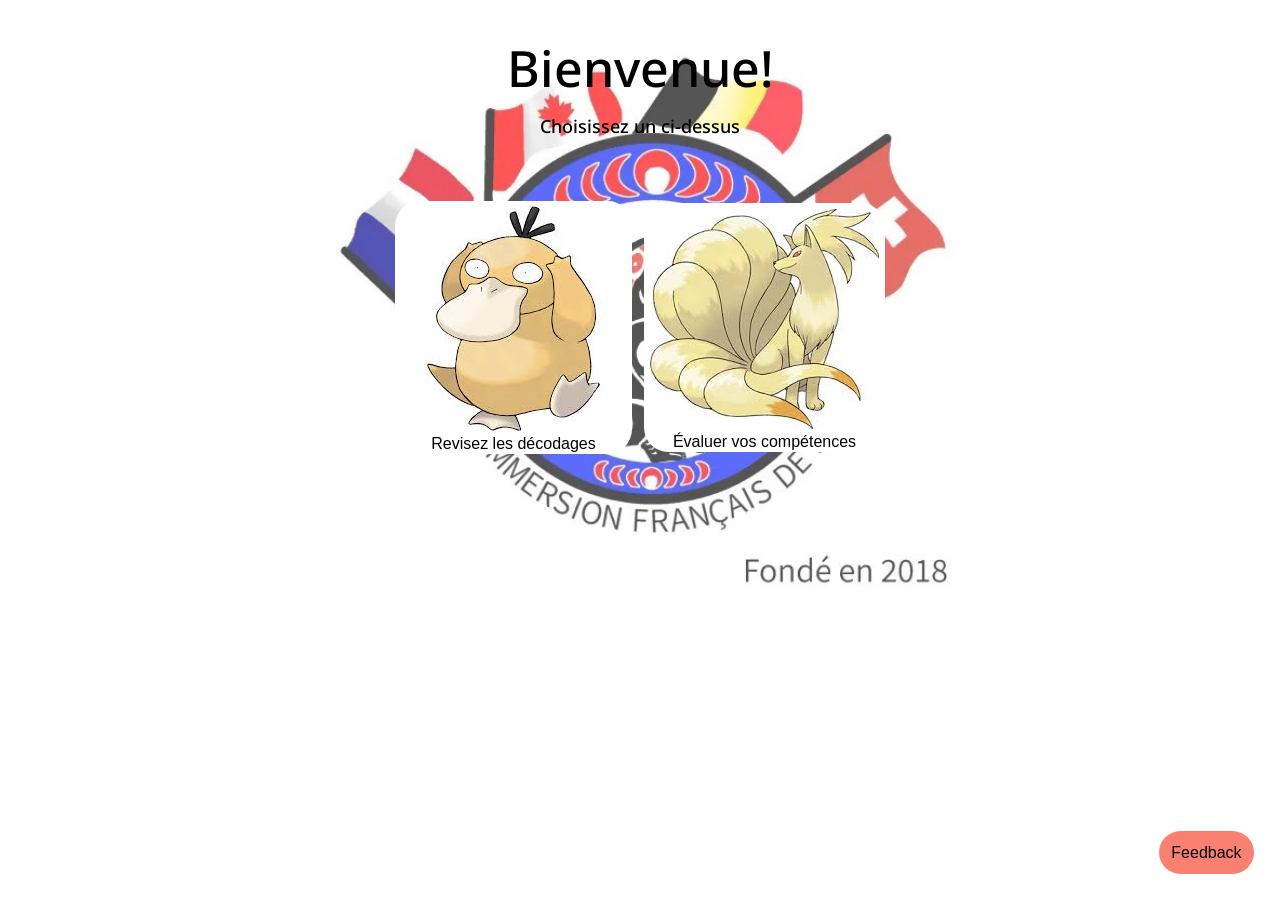
<file: index.html>
<!doctype html>

<html lang="fr">
  <head>
    <meta charset="UTF-8" />
    <meta name="viewport" content="width=device-width, initial-scale=1.0" />
    <meta name="keywords" content="Décodage, Salish French 10" />
    <title>Décodages</title>
    <link rel="stylesheet" href="styles/index.css" />
    <link rel="stylesheet" href="styles/feedback.css" />

    <link rel="preconnect" href="https://fonts.googleapis.com" />
    <link rel="preconnect" href="https://fonts.gstatic.com" crossorigin />
    <link
      href="https://fonts.googleapis.com/css2?family=Noto+Sans:ital,wght@0,100..900;1,100..900&display=swap"
      rel="stylesheet"
    />
    <title>Décodages</title>
  </head>

  <body>
    <h1 class="main-header">Bienvenue!</h1>
    <h2 class="scnd-header">Choisissez un ci-dessus</h2>

    <div class="container">
      <button class="revise-button">
        <a href="decodages-homepage.html">
          <img
            src="images/psyduck.jpg"
            alt="Une image de Psykokwak" 
            class="psyduck"
          />
        </a>
        Revisez les décodages
      </button>

      <button class="evaluate-button">
        <a href="">
          <img
            src="images/ninetales.jpg"
            alt="Une image de Feunard"
            class="ninetails"
          />
        </a>
        Évaluer vos compétences
      </button>
    </div>
    <div class="form" id="form">
      <form action="https://formspree.io/f/mojozkwp" method="POST">
        <label for="name">Name : </label><br />
        <input type="text" id="name" name="name" required /><br />
        <label for="email">Email Address : </label><br />
        <input type="email" id="email" name="email" /><br />
        <label for="Message">Message : </label><br />
        <textarea id="Message" cols="45" rows="5" name="message"></textarea
        ><br />
        <input type="submit" value="Submit" class="submit-but" />
      </form>
    </div>

    <div>
      <button
        class="feedback-but"
        id="feedback"
        onclick="
          const myForm = document.getElementById('form');
          const visibilityStatus = myForm.style.visibility;
          if (visibilityStatus === 'visible') {
            myForm.style.visibility = 'hidden';
          }
          else{
            myForm.style.visibility = 'visible';
          }
        "
      >
        Feedback
      </button>
  </body>
</html>
</file>
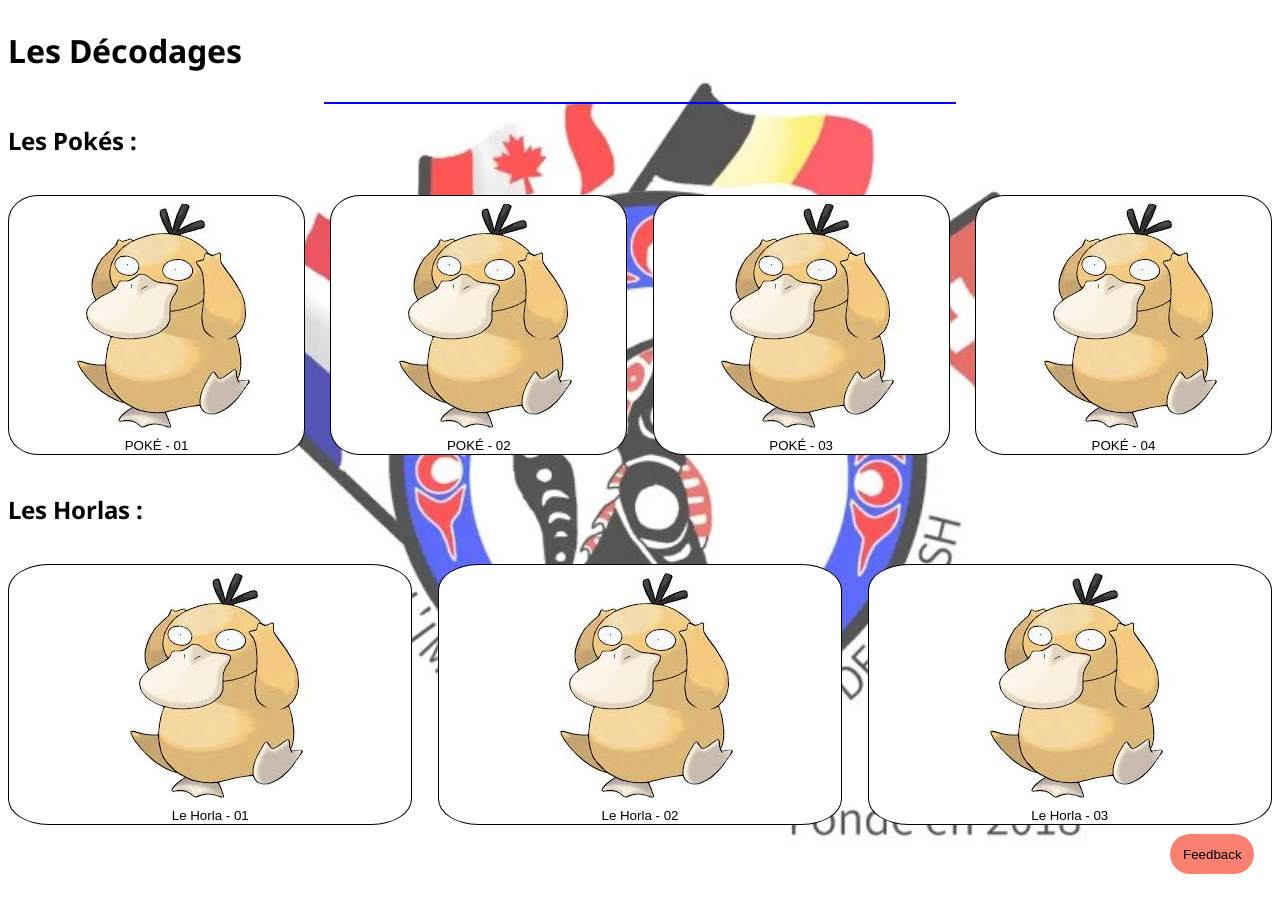
<file: decodages-homepage.html>
<!doctype html>
<html lang="en">
  <head>
    <meta charset="UTF-8" />
    <meta name="viewport" content="width=device-width, initial-scale=1.0" />
    <title>Décodages</title>
    <link rel="preconnect" href="https://fonts.googleapis.com" />
    <link rel="preconnect" href="https://fonts.gstatic.com" crossorigin />
    <link
      href="https://fonts.googleapis.com/css2?family=Noto+Sans:ital,wght@0,100..900;1,100..900&display=swap"
      rel="stylesheet"
    />
    <link rel="stylesheet" href="styles/decodages-homepage.css" />
    <link rel="stylesheet" href="styles/feedback.css" />
  </head>
  <body>
    <div class="page-title">
      <h1 class="title">Les Décodages</h1>
    </div>
    <hr />
    <h2>Les Pokés :</h2>
    <div class="pokes-container">
      <button>
        <a href="decodages/POKÉ-01/POKÉ-01.html">
          <img src="images/psyduck.jpg" alt="Une image de Psykokwak" />
        </a>
        POKÉ - 01
      </button>
      <button>
        <a href="decodages/POKÉ-02/POKÉ-02.html">
          <img src="images/psyduck.jpg" alt="Une image de Psykokwak" />
        </a>
        POKÉ - 02
      </button>
      <button>
        <a href="decodages/POKÉ-03/POKÉ-03.html">
          <img src="images/psyduck.jpg" alt="Une image de Psykokwak" />
        </a>
        POKÉ - 03
      </button>
      <button>
        <a href="decodages/POKÉ-04/POKÉ-04.html">
          <img src="images/psyduck.jpg" alt="Une image de Psykokwak" />
        </a>
        POKÉ - 04
      </button>
    </div>

    <h2>Les Horlas :</h2>
    <div class="horla-container">
      <button>
        <a href="decodages/horla-01/le-horla-01.html">
          <img src="images/psyduck.jpg" alt="Une image de Psykokwak" />
        </a>
        Le Horla - 01
      </button>
      <button>
        <a href="decodages/horla-02/le-horla-02.html">
          <img src="images/psyduck.jpg" alt="Une image de Psykokwak" />
        </a>
        Le Horla - 02
      </button>
      <button>
        <a href="decodages/horla-03/le-horla-03.html">
          <img src="images/psyduck.jpg" alt="Une image de Psykokwak" />
        </a>
        Le Horla - 03
      </button>
    </div>
    <div class="form" id="form">
      <form action="https://formspree.io/f/mojozkwp" method="POST">
        <label for="name">Name : </label><br />
        <input type="text" id="name" name="name" required /><br />
        <label for="email">Email Address : </label><br />
        <input type="email" id="email" name="email" /><br />
        <label for="Message">Message : </label><br />
        <textarea id="Message" cols="45" rows="5" name="message"></textarea
        ><br />
        <input type="submit" value="Submit" class="submit-but" />
      </form>
    </div>

    <div>
      <button
        class="feedback-but"
        id="feedback"
        onclick="
          const myForm = document.getElementById('form');
          const visibilityStatus = myForm.style.visibility;
          if (visibilityStatus === 'visible') {
            myForm.style.visibility = 'hidden';
          }
          else{
            myForm.style.visibility = 'visible';
          }
        "
      >
        Feedback
      </button>
  </body>
</html>
</file>
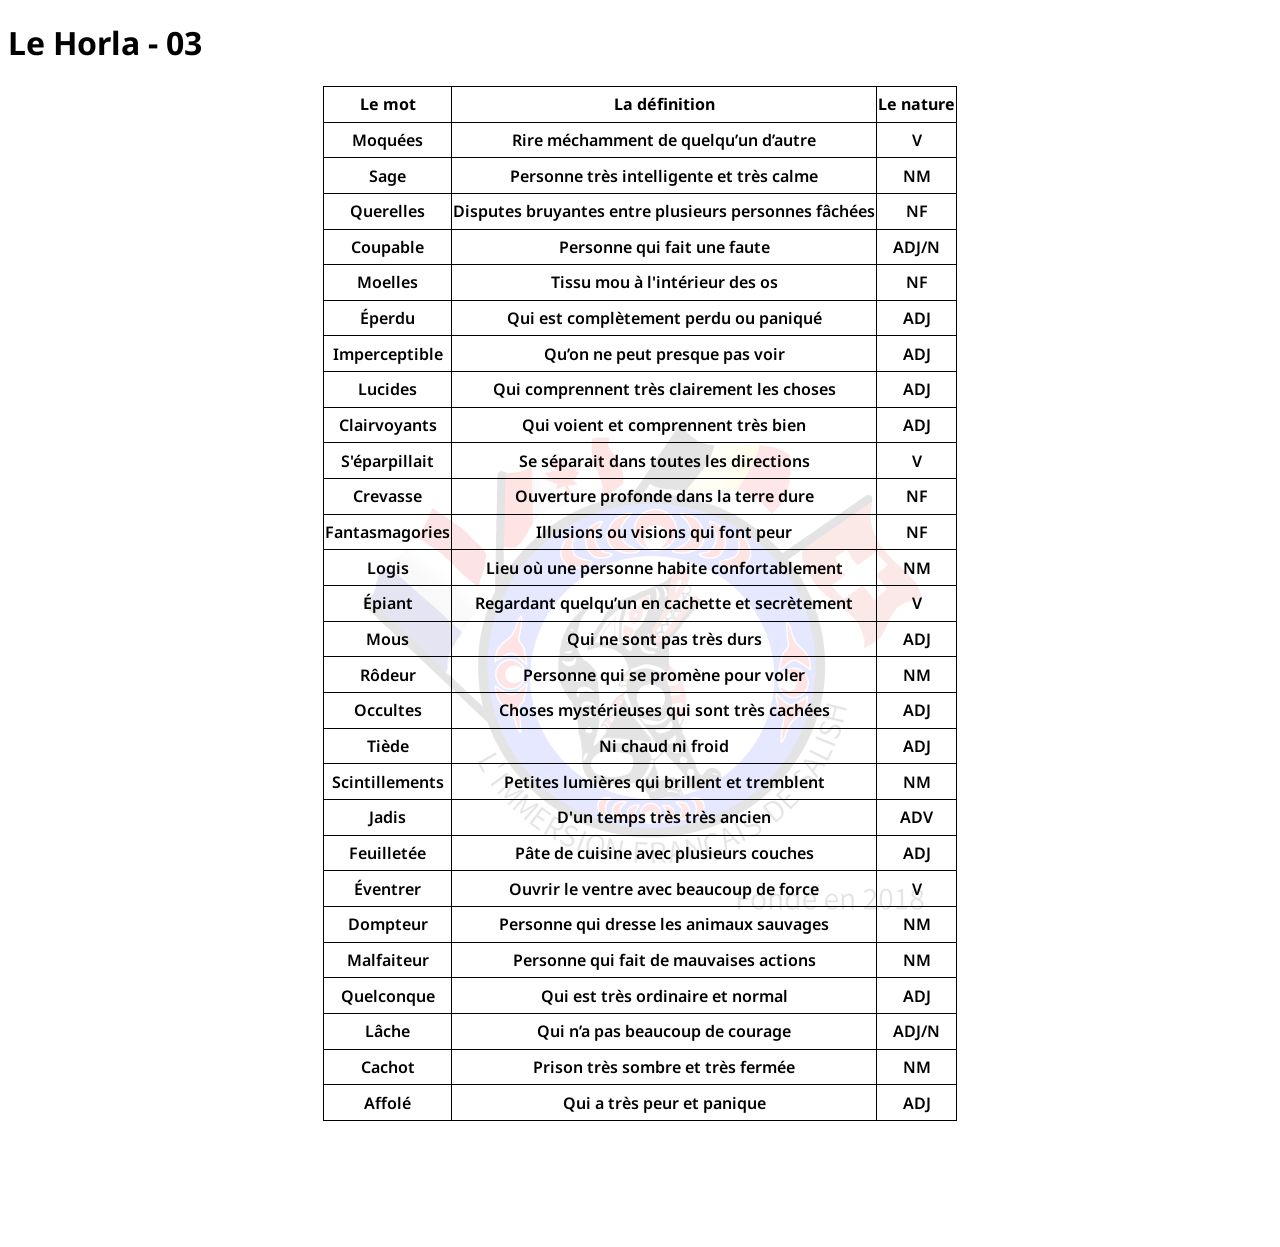
<file: le-horla-03.html>
<!doctype html>
<html lang="en">
  <head>
    <meta charset="UTF-8" />
    <meta name="viewport" content="width=device-width, initial-scale=1.0" />
    <link rel="stylesheet" href="styles/decodages.css" />
    <link
      href="https://fonts.googleapis.com/css2?family=Noto+Sans:ital,wght@0,100..900;1,100..900&display=swap"
      rel="stylesheet"
    />
    <title>Décodages</title>
  </head>
  <body>
    <h1 class="title">Le Horla - 03</h1>
    <div>
      <table id="vocab-table">
        <tr>
          <th>Le mot</th>
          <th>La définition</th>
          <th>Le nature</th>
        </tr>
      </table>
    </div>
    <script type="module" src="le-horla-03.js"></script>
  </body>
</html>
</file>
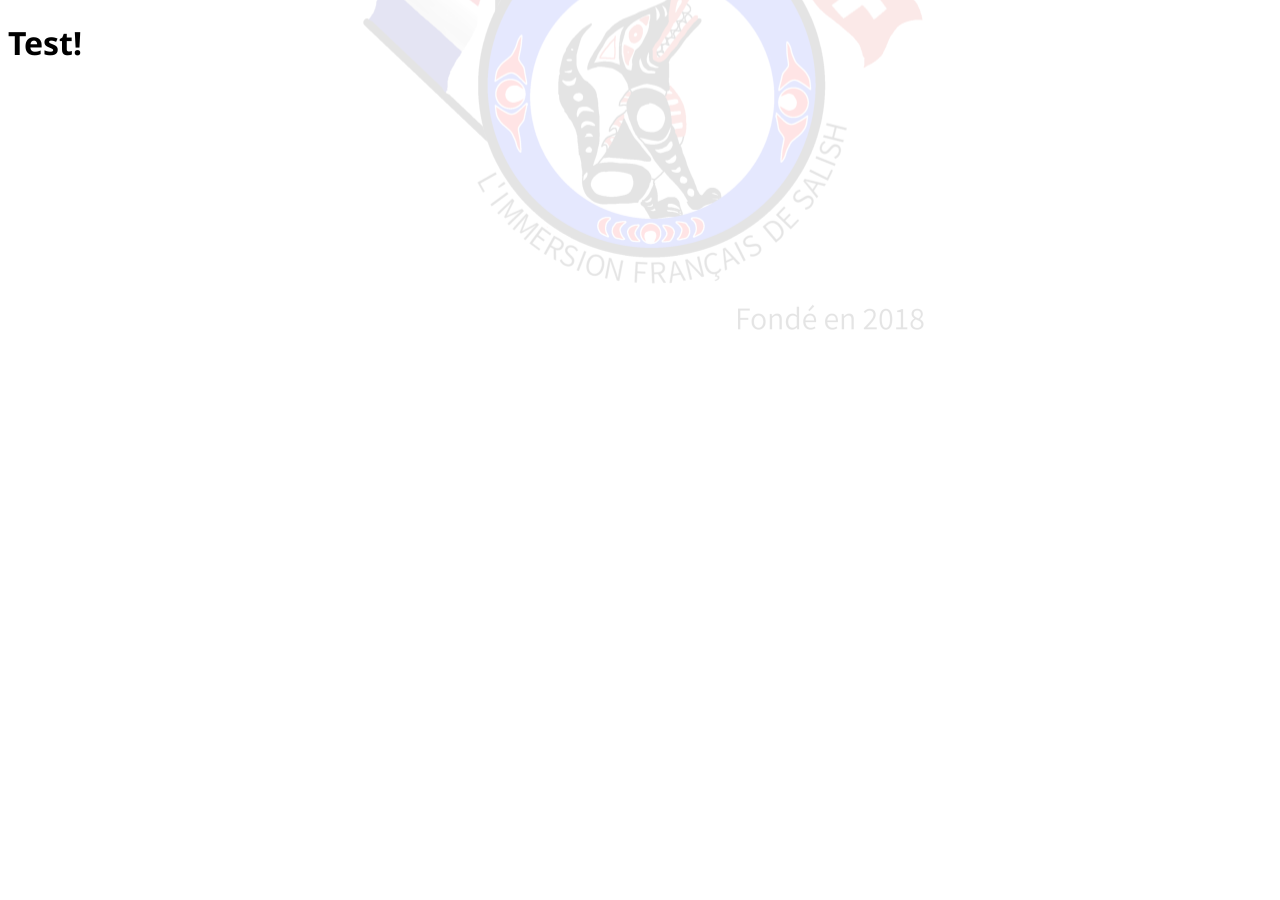
<file: testPage.html>
<!doctype html>
<html lang="en">
  <head>
    <meta charset="UTF-8" />
    <meta name="viewport" content="width=device-width, initial-scale=1.0" />
    <title>Document</title>
    <link rel="stylesheet" href="./styles/test-page.css" />

    <link rel="preconnect" href="https://fonts.googleapis.com" />
    <link rel="preconnect" href="https://fonts.gstatic.com" crossorigin />
    <link
      href="https://fonts.googleapis.com/css2?family=Noto+Sans:ital,wght@0,100..900;1,100..900&display=swap"
      rel="stylesheet"
    />
  </head>
  <body>
    <h1>Test!</h1>
    <div id="form-div"></div>
    <p id="correct-answers"></p>
    <dialog id="popup">
      <h2 id="heading">Votre note :</h2>
      <p id="dialog-para"></p>
      <p id="instructions"></p>
      <button id="close">Fermer</button>
      <button id="deco-page"><a href="./decodages-homepage.html">À la page d'accueil</a></button>
    </dialog>
    <script type="module" src="testFunction.js"></script>
  </body>
</html>
</file>
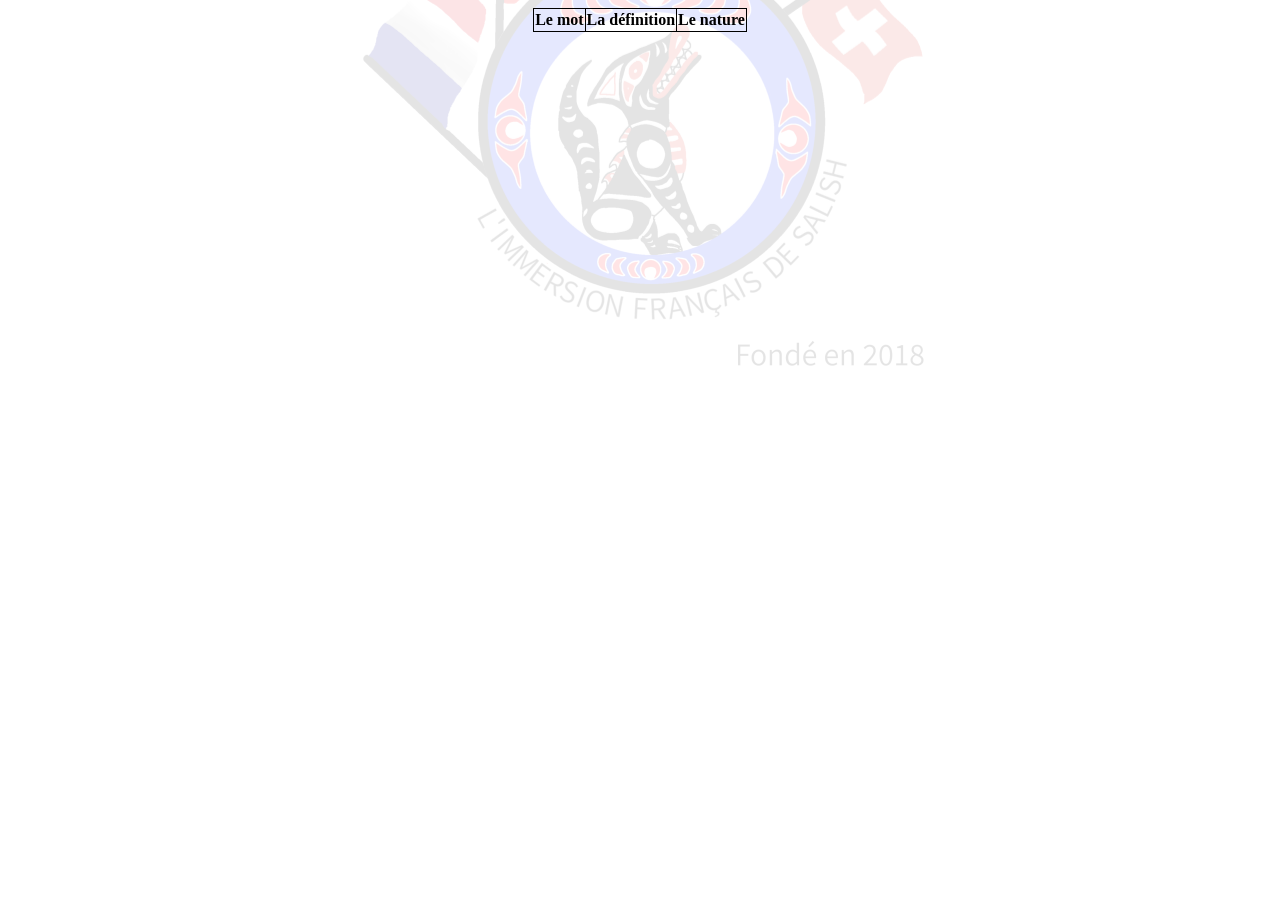
<file: vocab.html>
<!doctype html>
<html lang="en">
  <head>
    <meta charset="UTF-8" />
    <meta name="viewport" content="width=device-width, initial-scale=1.0" />
    <link rel="stylesheet" href="styles/decodages.css" />
    <title>table</title>
  </head>
  <body>
    <div>
      <table id="vocabTable">
        <tr>
          <th>Le mot</th>
          <th>La définition</th>
          <th>Le nature</th>
        </tr>
      </table>
    </div>
    <script src="le-horla-03.js"></script>
  </body>
</html>
</file>
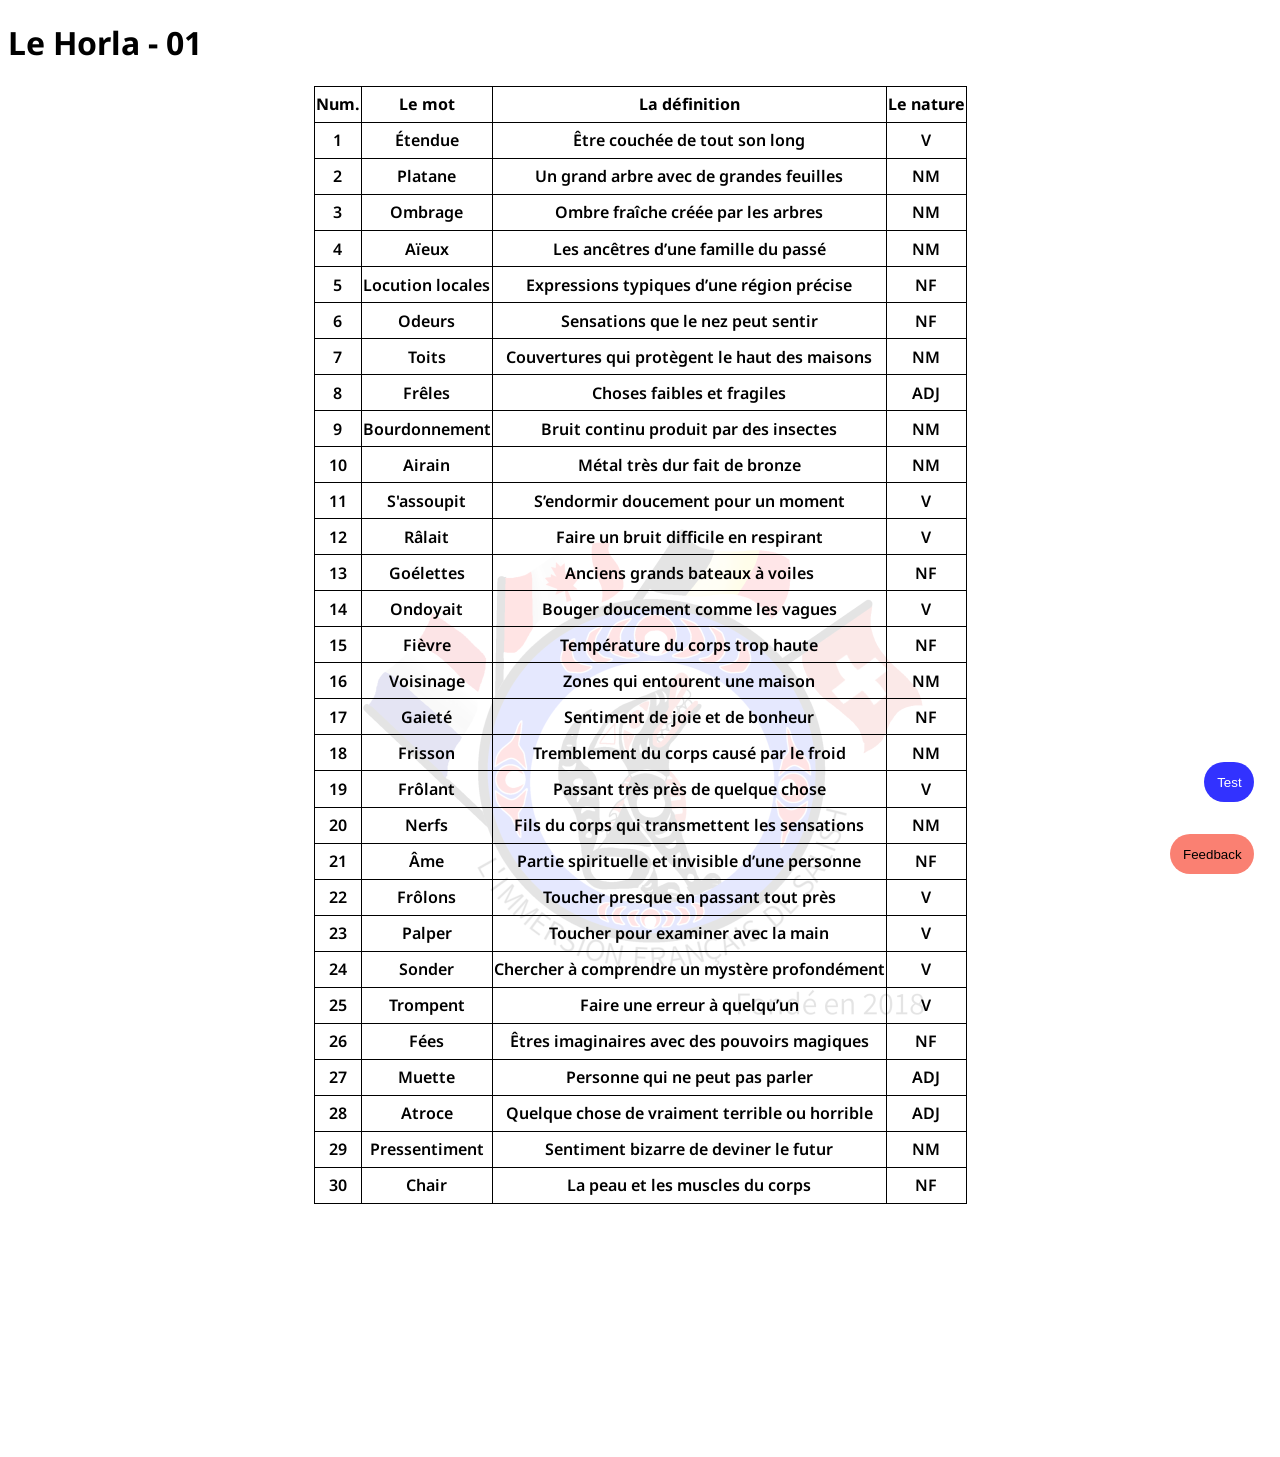
<file: decodages/horla-01/le-horla-01.html>
<!doctype html>
<html lang="en">
  <head>
    <meta charset="UTF-8" />
    <meta name="viewport" content="width=device-width, initial-scale=1.0" />
    <link rel="stylesheet" href="../../styles/decodages.css" />
    <link rel="stylesheet" href="../../styles/feedback.css" />
    <link
      href="https://fonts.googleapis.com/css2?family=Noto+Sans:ital,wght@0,100..900;1,100..900&display=swap"
      rel="stylesheet"
    />
    <title>Décodages</title>
  </head>
  <body>
    <h1 class="title">Le Horla - 01</h1>
    <div>
      <table id="vocab-table">
        <tr>
          <th>Num.</th>
          <th>Le mot</th>
          <th>La définition</th>
          <th>Le nature</th>
        </tr>
      </table>
    </div>
    <div class="form" id="form">
      <form action="https://formspree.io/f/mojozkwp" method="POST">
        <label for="name">Name : </label><br />
        <input type="text" id="name" name="name" required /><br />
        <label for="email">Email Address : </label><br />
        <input type="email" id="email" name="email" /><br />
        <label for="Message">Message : </label><br />
        <textarea id="Message" cols="45" rows="5" name="message"></textarea
        ><br />
        <input type="submit" value="Submit" class="submit-but" />
      </form>
    </div>

    <div class="fixed-container">
      <button class="feedback-but" id="feedback">Feedback</button>
      <button id="test-but"><a href="../../testPage.html">Test</a></button>
    </div>
    <script type="module" src="le-horla-01.js"></script>
  </body>
</html>
</file>
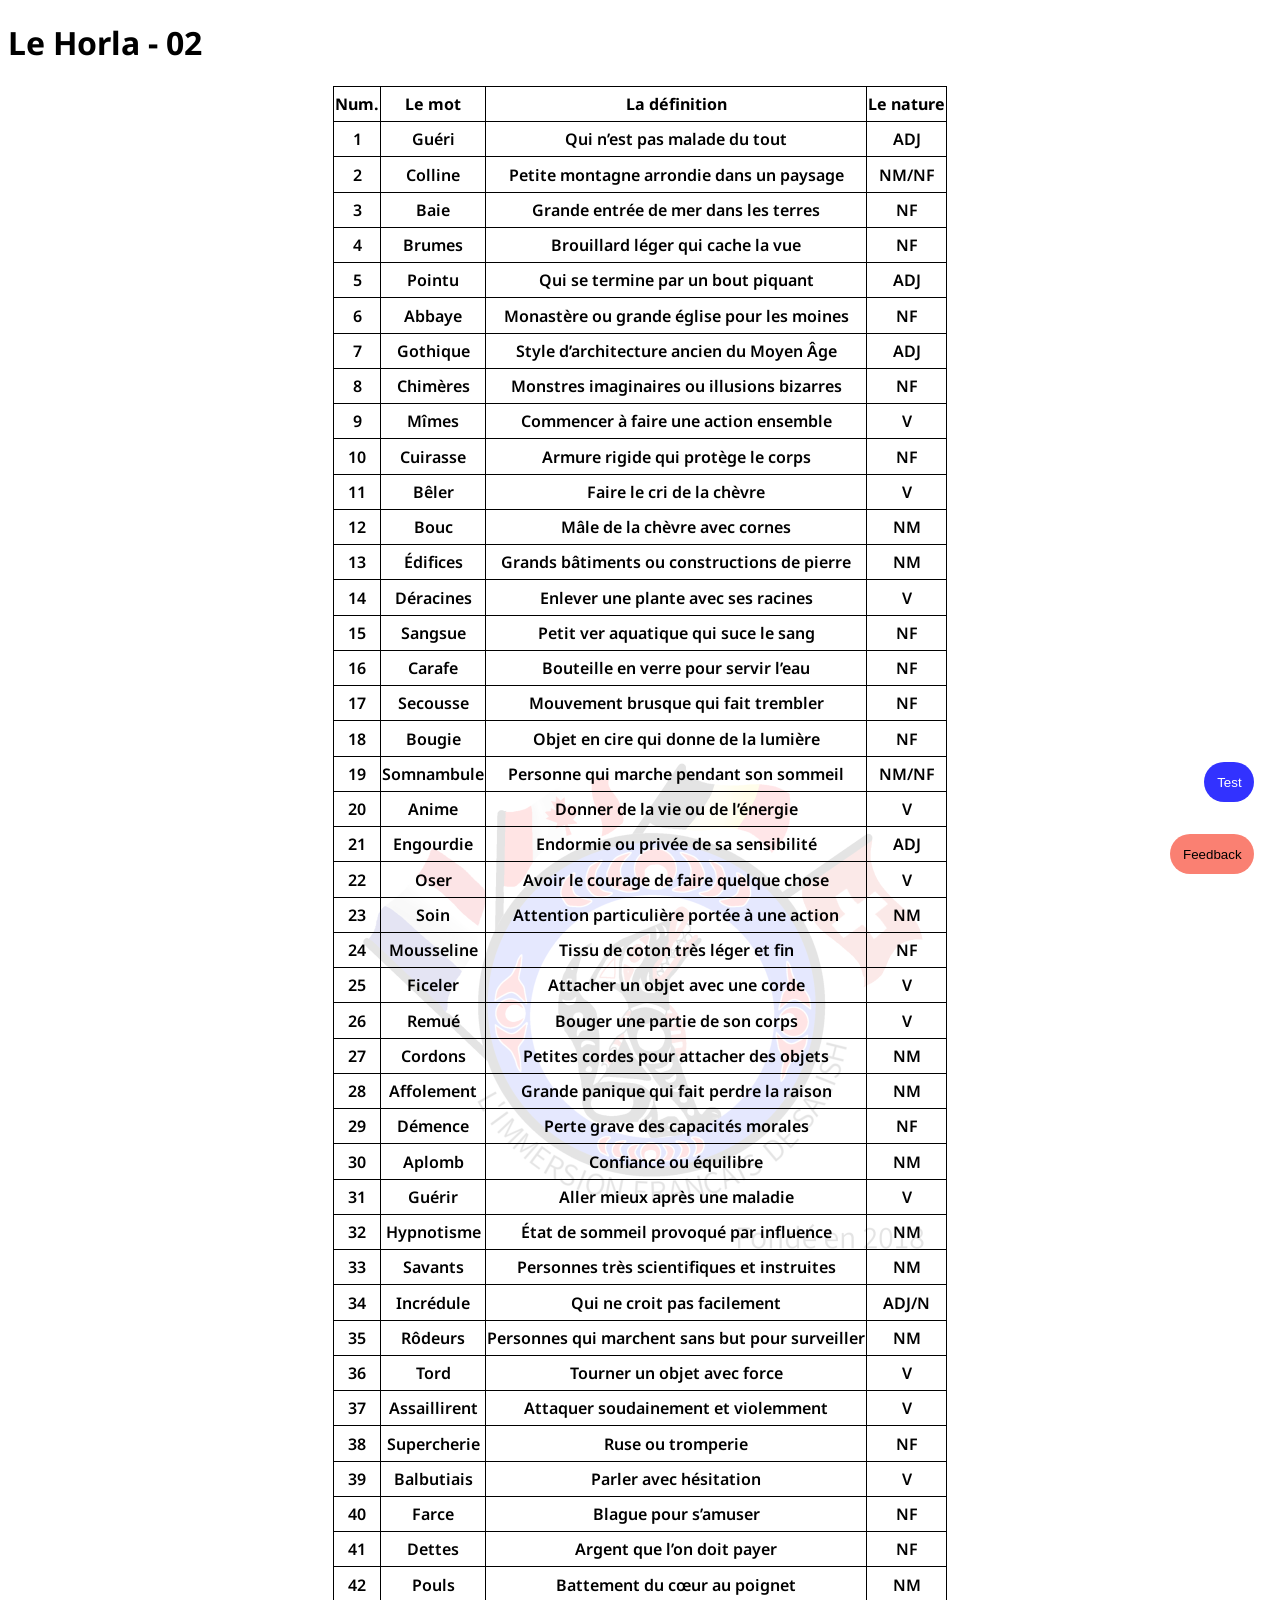
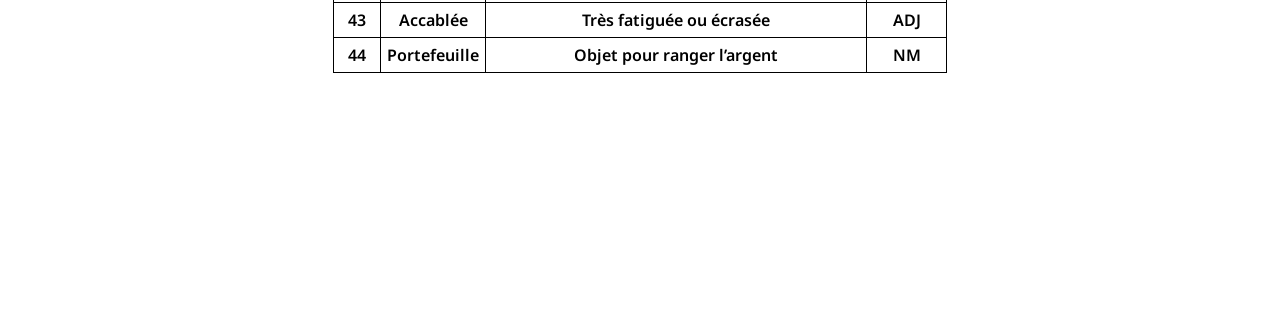
<file: decodages/horla-02/le-horla-02.html>
<!doctype html>
<html lang="en">
  <head>
    <meta charset="UTF-8" />
    <meta name="viewport" content="width=device-width, initial-scale=1.0" />
    <link rel="stylesheet" href="../../styles/decodages.css" />
    <link rel="stylesheet" href="../../styles/feedback.css" />
    <link
      href="https://fonts.googleapis.com/css2?family=Noto+Sans:ital,wght@0,100..900;1,100..900&display=swap"
      rel="stylesheet"
    />
    <title>Décodages</title>
  </head>
  <body>
    <h1 class="title">Le Horla - 02</h1>
    <div>
      <table id="vocab-table">
        <tr>
          <th>Num.</th>
          <th>Le mot</th>
          <th>La définition</th>
          <th>Le nature</th>
        </tr>
      </table>
    </div>
    <div class="form" id="form">
      <form action="https://formspree.io/f/mojozkwp" method="POST">
        <label for="name">Name : </label><br />
        <input type="text" id="name" name="name" required /><br />
        <label for="email">Email Address : </label><br />
        <input type="email" id="email" name="email" /><br />
        <label for="Message">Message : </label><br />
        <textarea id="Message" cols="45" rows="5" name="message"></textarea
        ><br />
        <input type="submit" value="Submit" class="submit-but" />
      </form>
    </div>

    <div class="fixed-container">
      <button class="feedback-but" id="feedback">Feedback</button>
      <button id="test-but"><a href="../../testPage.html">Test</a></button>
    </div>
    <script type="module" src="le-horla-02.js"></script>
  </body>
</html>
</file>
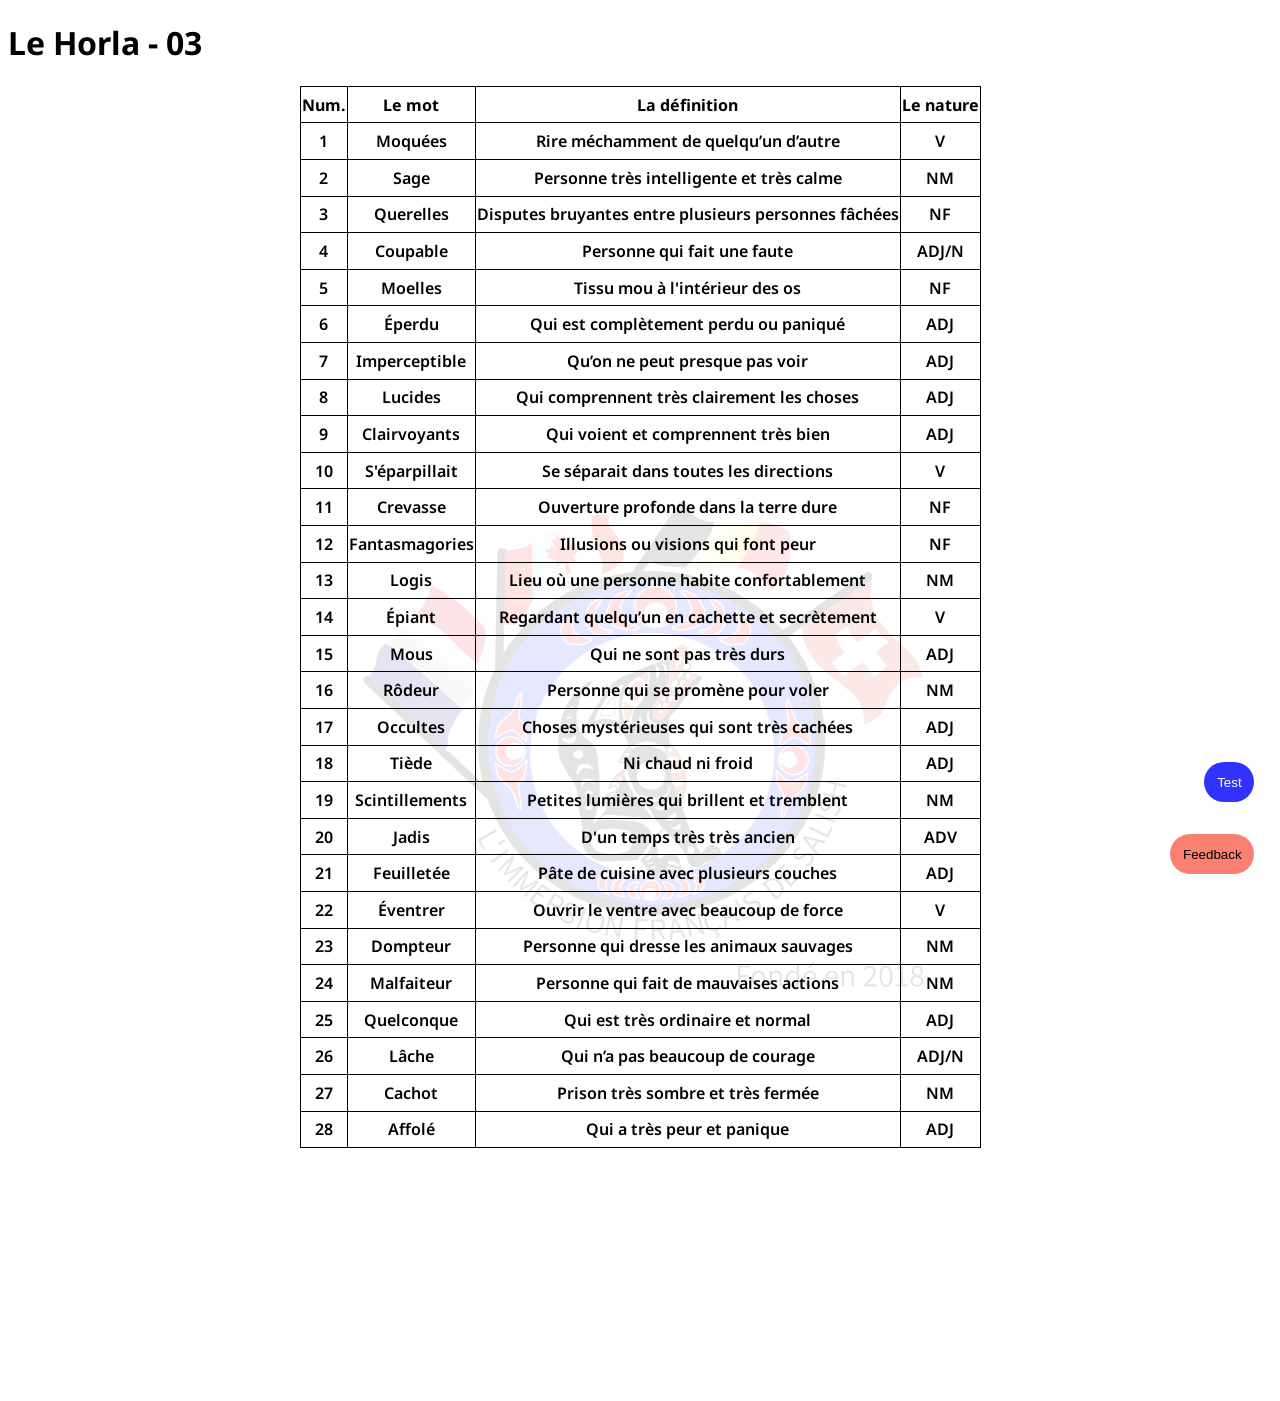
<file: decodages/horla-03/le-horla-03.html>
<!doctype html>
<html lang="en">
  <head>
    <meta charset="UTF-8" />
    <meta name="viewport" content="width=device-width, initial-scale=1.0" />
    <link rel="stylesheet" href="../../styles/decodages.css" />
    <link rel="stylesheet" href="../../styles/feedback.css" />
    <link
      href="https://fonts.googleapis.com/css2?family=Noto+Sans:ital,wght@0,100..900;1,100..900&display=swap"
      rel="stylesheet"
    />
    <title>Décodages</title>
  </head>
  <body>
    <h1 class="title">Le Horla - 03</h1>
    <div>
      <table id="vocab-table">
        <tr>
          <th>Num.</th>
          <th>Le mot</th>
          <th>La définition</th>
          <th>Le nature</th>
        </tr>
      </table>
    </div>
    <div class="form" id="form">
      <form action="https://formspree.io/f/mojozkwp" method="POST">
        <label for="name">Name : </label><br />
        <input type="text" id="name" name="name" required /><br />
        <label for="email">Email Address : </label><br />
        <input type="email" id="email" name="email" /><br />
        <label for="Message">Message : </label><br />
        <textarea id="Message" cols="45" rows="5" name="message"></textarea
        ><br />
        <input type="submit" value="Submit" class="submit-but" />
      </form>
    </div>

    <div class="fixed-container">
      <button class="feedback-but" id="feedback">Feedback</button>
      <button id="test-but"><a href="../../testPage.html">Test</a></button>
    </div>
    <script type="module" src="le-horla-03.js"></script>
  </body>
</html>
</file>
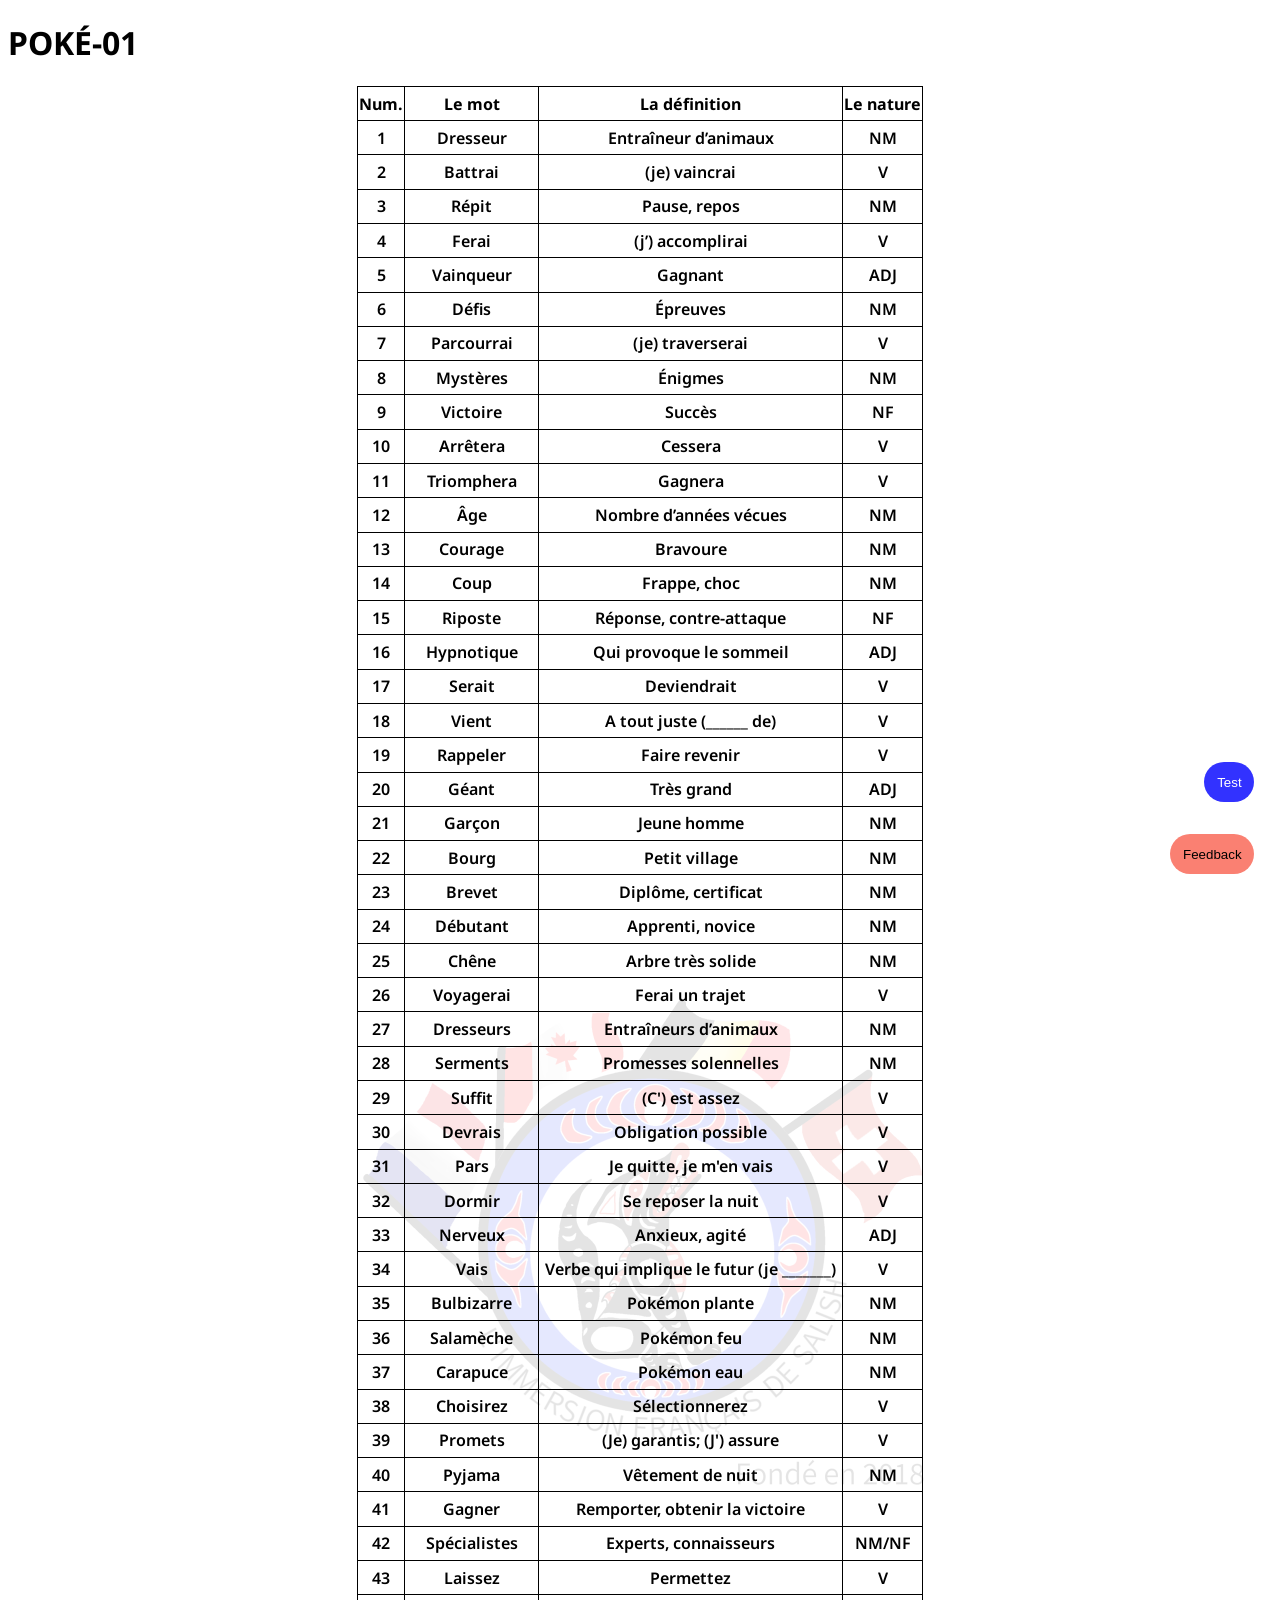
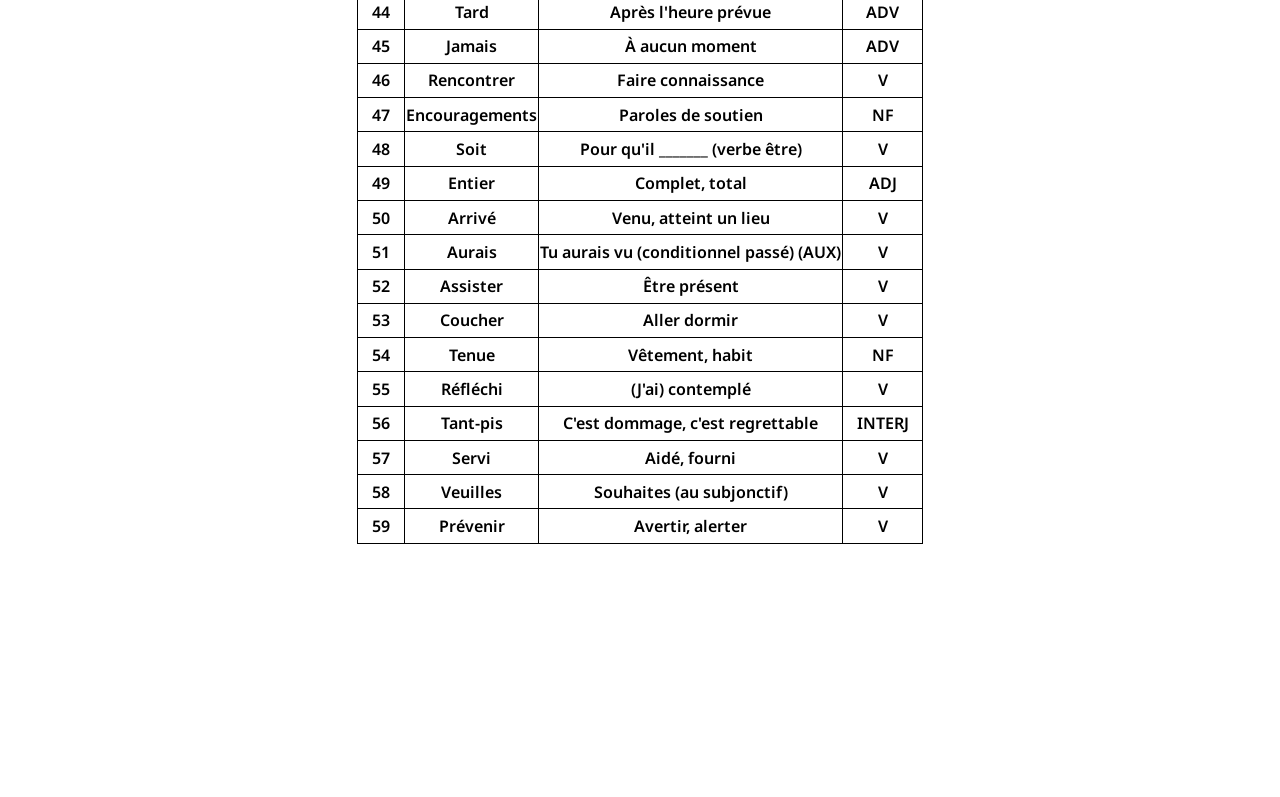
<file: decodages/POKÉ-01/POKÉ-01.html>
<!doctype html>
<html lang="en">
  <head>
    <meta charset="UTF-8" />
    <meta name="viewport" content="width=device-width, initial-scale=1.0" />
    <link rel="stylesheet" href="../../styles/decodages.css" />
    <link rel="stylesheet" href="../../styles/feedback.css" />
    <link
      href="https://fonts.googleapis.com/css2?family=Noto+Sans:ital,wght@0,100..900;1,100..900&display=swap"
      rel="stylesheet"
    />
    <title>Décodages</title>
  </head>
  <body>
    <h1 class="title">POKÉ-01</h1>
    <div>
      <table id="vocab-table">
        <tr>
          <th>Num.</th>
          <th>Le mot</th>
          <th>La définition</th>
          <th>Le nature</th>
        </tr>
      </table>
    </div>
    <div class="form" id="form">
      <form action="https://formspree.io/f/mojozkwp" method="POST">
        <label for="name">Name : </label><br />
        <input type="text" id="name" name="name" required /><br />
        <label for="email">Email Address : </label><br />
        <input type="email" id="email" name="email" /><br />
        <label for="Message">Message : </label><br />
        <textarea id="Message" cols="45" rows="5" name="message"></textarea
        ><br />
        <input type="submit" value="Submit" class="submit-but" />
      </form>
    </div>

    <div class="fixed-container">
      <button class="feedback-but" id="feedback">Feedback</button>
      <button id="test-but"><a href="../../testPage.html">Test</a></button>
    </div>
    <script type="module" src="POKÉ-01.js"></script>
  </body>
</html>
</file>
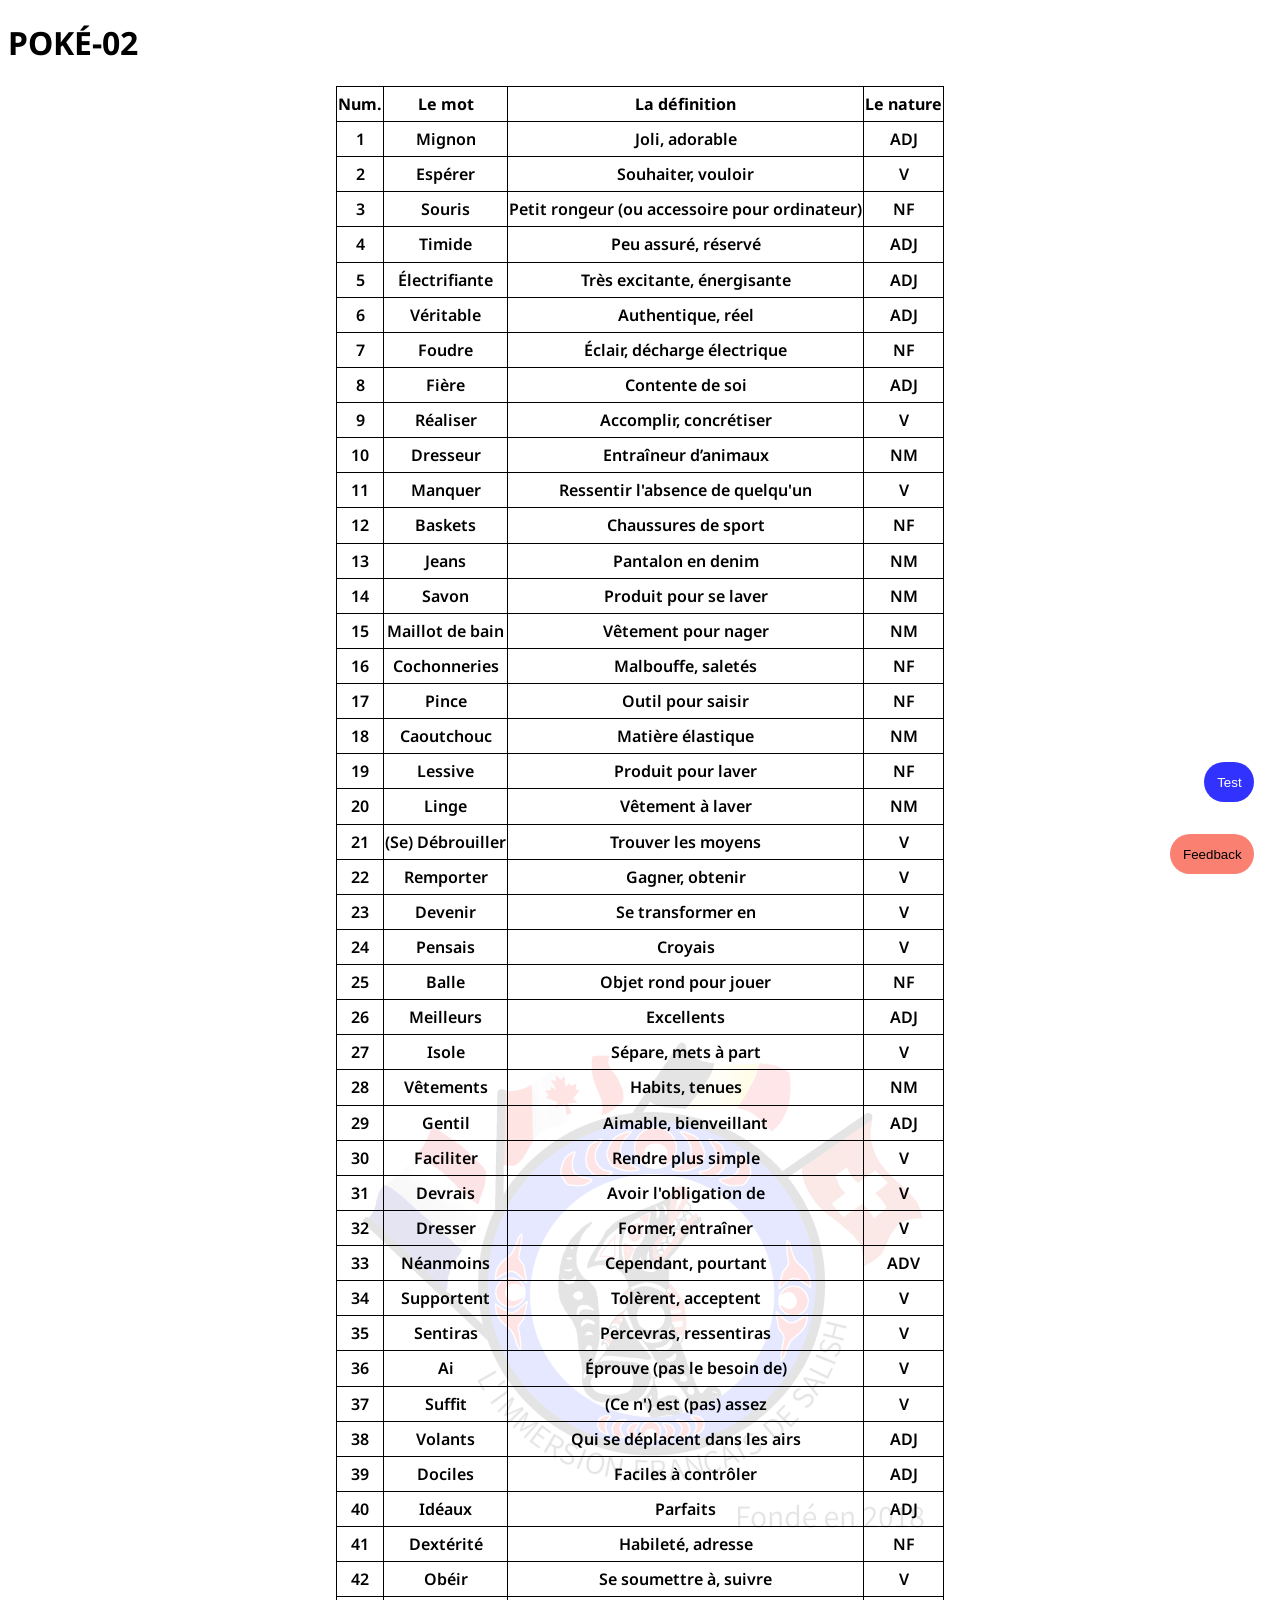
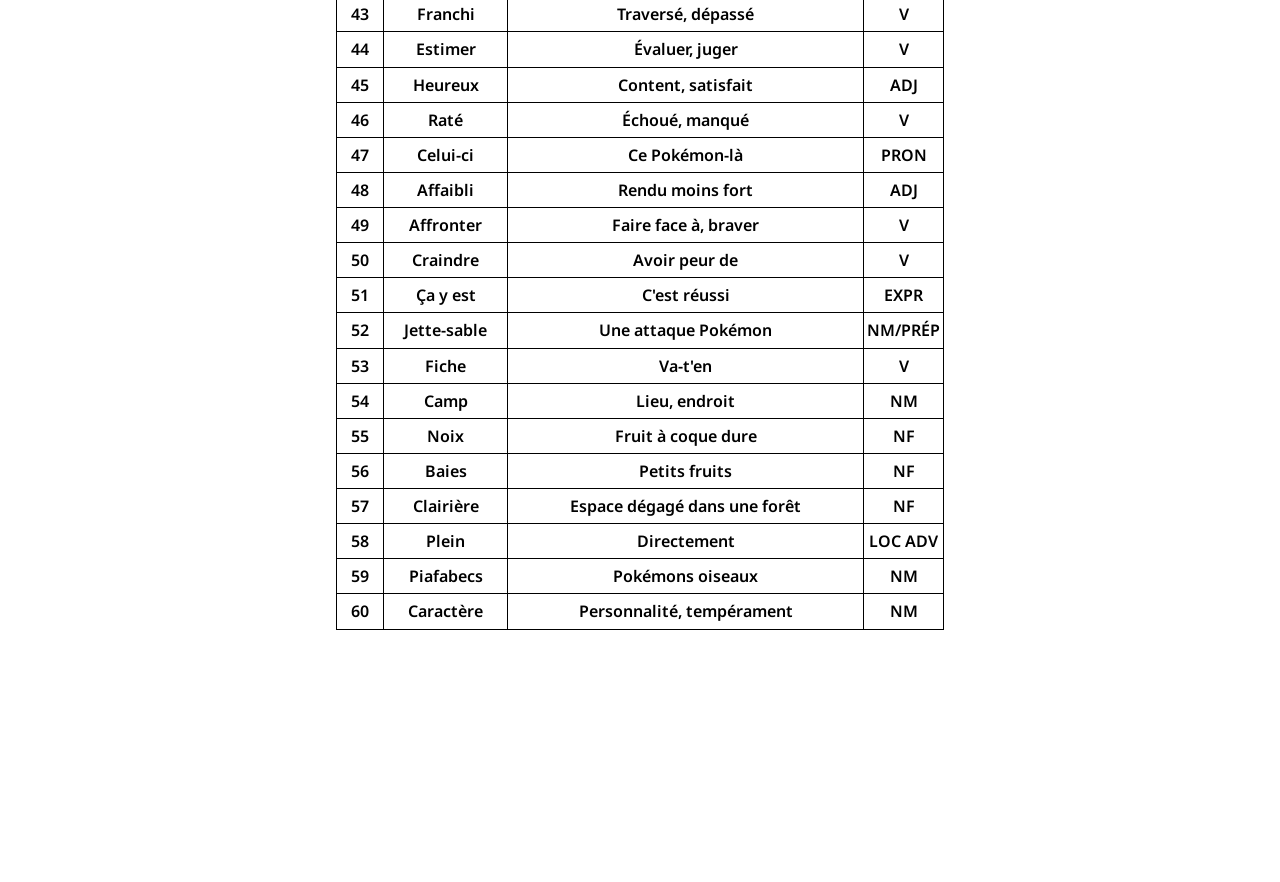
<file: decodages/POKÉ-02/POKÉ-02.html>
<!doctype html>
<html lang="en">
  <head>
    <meta charset="UTF-8" />
    <meta name="viewport" content="width=device-width, initial-scale=1.0" />
    <link rel="stylesheet" href="../../styles/decodages.css" />
    <link rel="stylesheet" href="../../styles/feedback.css" />
    <link
      href="https://fonts.googleapis.com/css2?family=Noto+Sans:ital,wght@0,100..900;1,100..900&display=swap"
      rel="stylesheet"
    />
    <title>Décodages</title>
  </head>
  <body>
    <h1 class="title">POKÉ-02</h1>
    <div>
      <table id="vocab-table">
        <tr>
          <th>Num.</th>
          <th>Le mot</th>
          <th>La définition</th>
          <th>Le nature</th>
        </tr>
      </table>
    </div>
    <div class="form" id="form">
      <form action="https://formspree.io/f/mojozkwp" method="POST">
        <label for="name">Name : </label><br />
        <input type="text" id="name" name="name" required /><br />
        <label for="email">Email Address : </label><br />
        <input type="email" id="email" name="email" /><br />
        <label for="Message">Message : </label><br />
        <textarea id="Message" cols="45" rows="5" name="message"></textarea
        ><br />
        <input type="submit" value="Submit" class="submit-but" />
      </form>
    </div>

    <div class="fixed-container">
      <button class="feedback-but" id="feedback">Feedback</button>
      <button id="test-but"><a href="../../testPage.html">Test</a></button>
    </div>
    <script type="module" src="POKÉ-02.js"></script>
  </body>
</html>
</file>
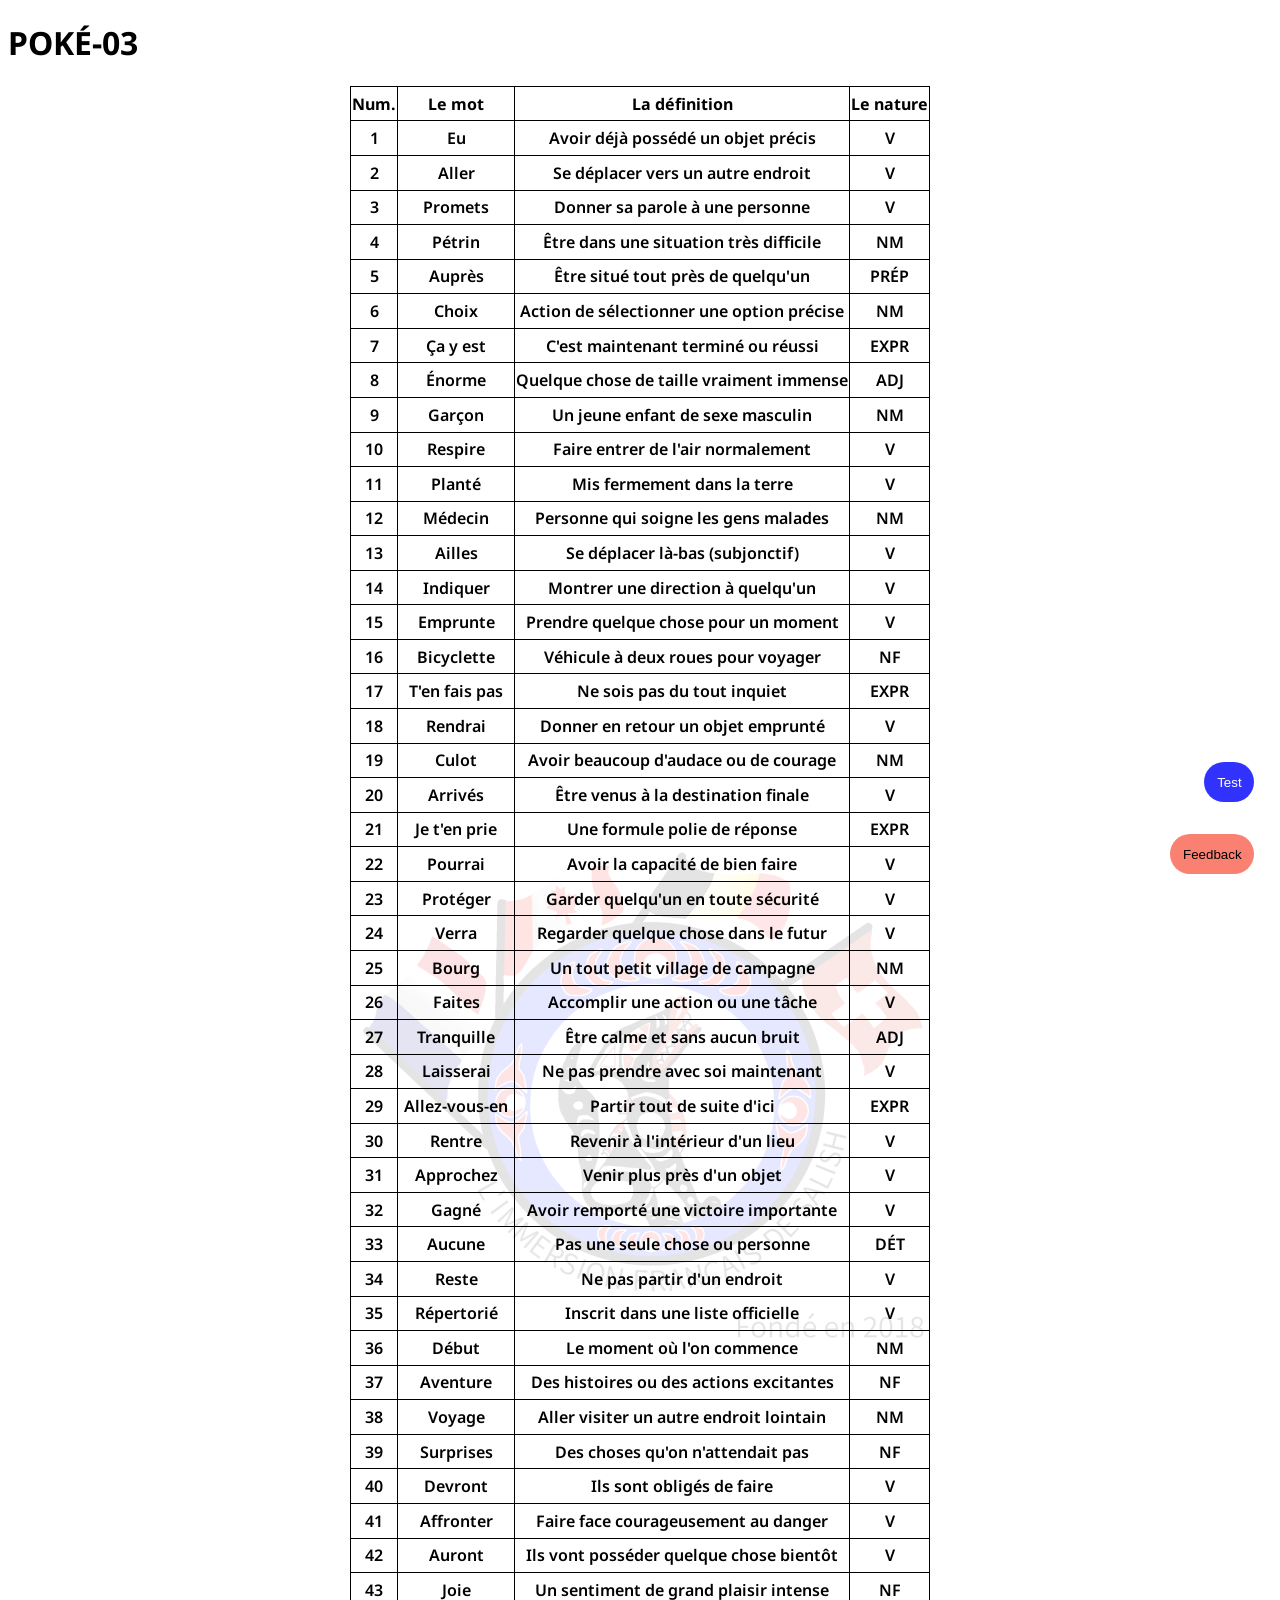
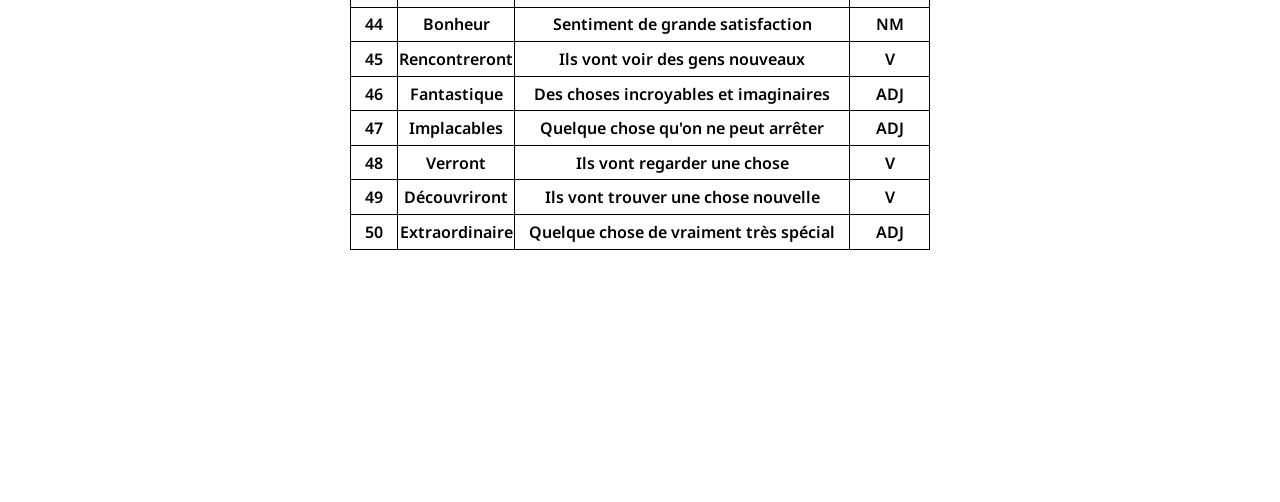
<file: decodages/POKÉ-03/POKÉ-03.html>
<!doctype html>
<html lang="en">
  <head>
    <meta charset="UTF-8" />
    <meta name="viewport" content="width=device-width, initial-scale=1.0" />
    <link rel="stylesheet" href="../../styles/decodages.css" />
    <link rel="stylesheet" href="../../styles/feedback.css" />
    <link
      href="https://fonts.googleapis.com/css2?family=Noto+Sans:ital,wght@0,100..900;1,100..900&display=swap"
      rel="stylesheet"
    />
    <title>Décodages</title>
  </head>
  <body>
    <h1 class="title">POKÉ-03</h1>
    <div>
      <table id="vocab-table">
        <tr>
          <th>Num.</th>
          <th>Le mot</th>
          <th>La définition</th>
          <th>Le nature</th>
        </tr>
      </table>
    </div>
    <div class="form" id="form">
      <form action="https://formspree.io/f/mojozkwp" method="POST">
        <label for="name">Name : </label><br />
        <input type="text" id="name" name="name" required /><br />
        <label for="email">Email Address : </label><br />
        <input type="email" id="email" name="email" /><br />
        <label for="Message">Message : </label><br />
        <textarea id="Message" cols="45" rows="5" name="message"></textarea
        ><br />
        <input type="submit" value="Submit" class="submit-but" />
      </form>
    </div>

    <div class="fixed-container">
      <button class="feedback-but" id="feedback">Feedback</button>
      <button id="test-but"><a href="../../testPage.html">Test</a></button>
    </div>
    <script type="module" src="POKÉ-03.js"></script>
  </body>
</html>
</file>
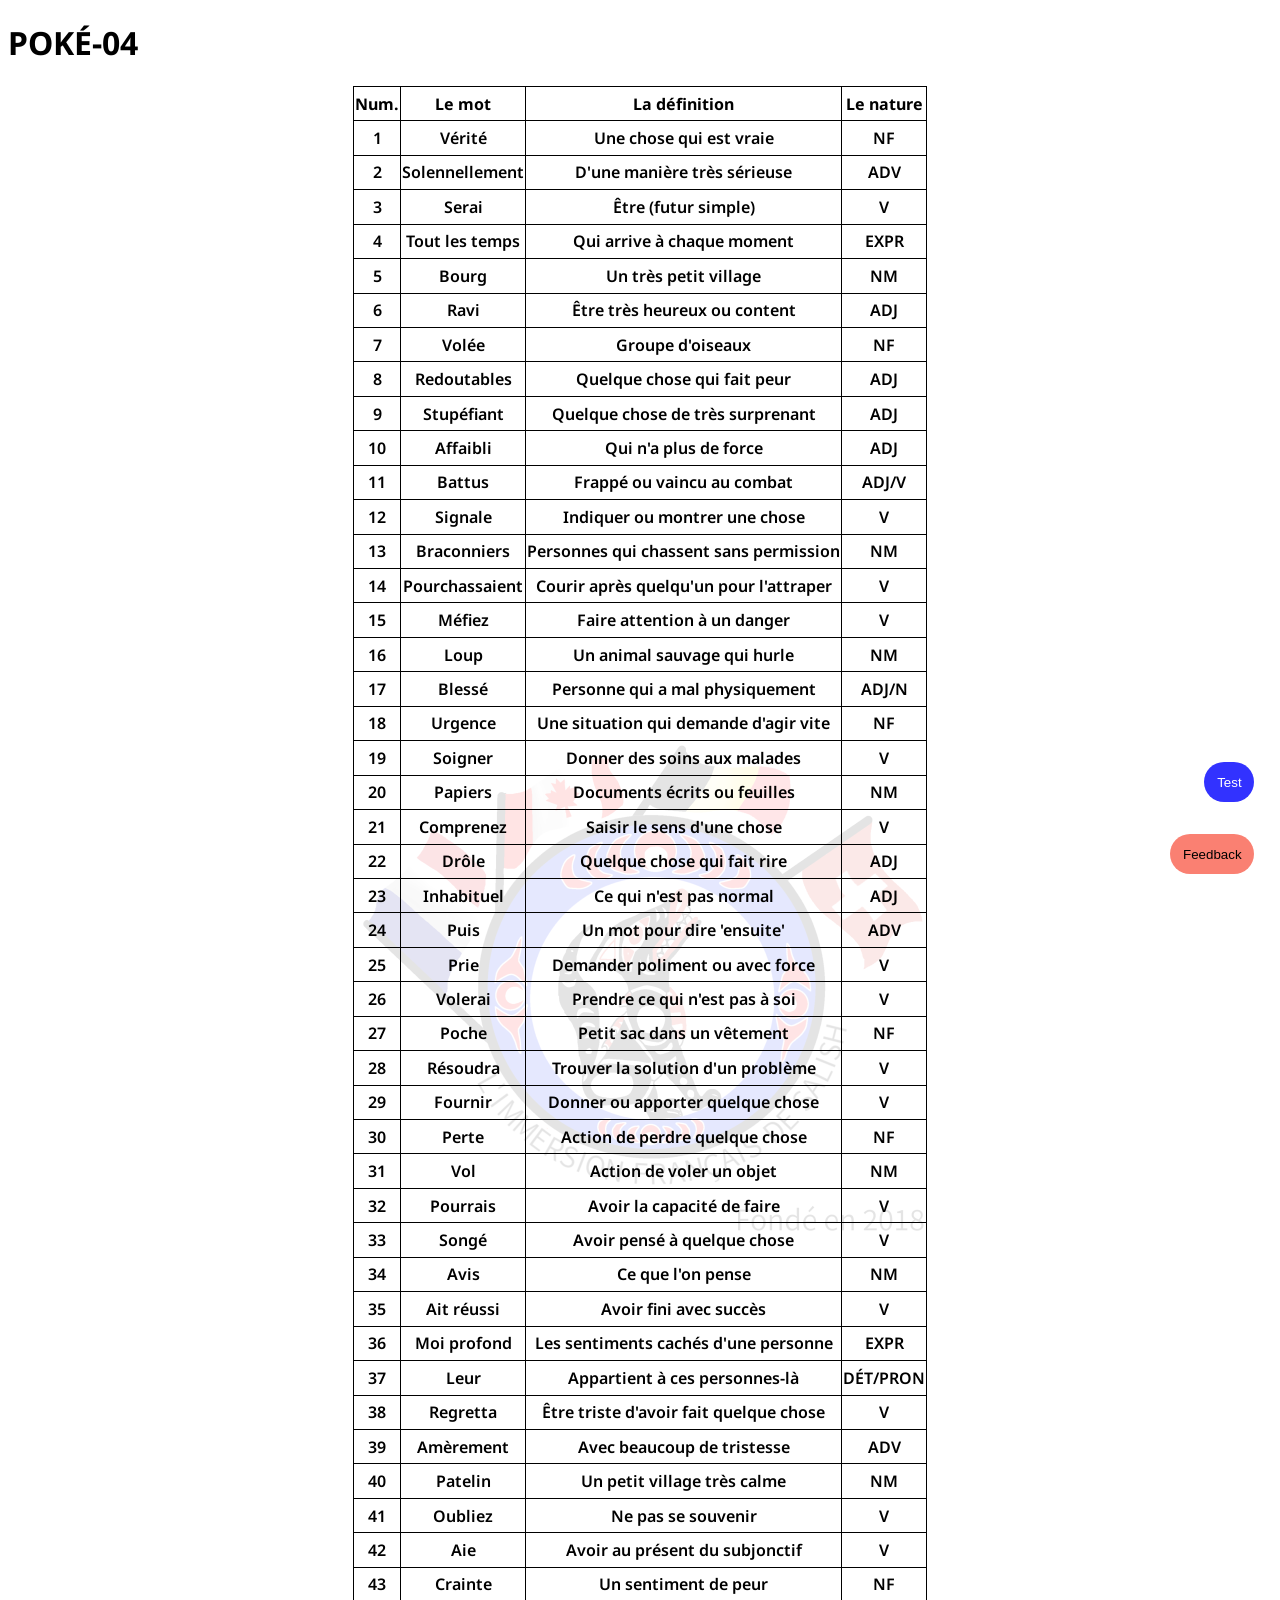
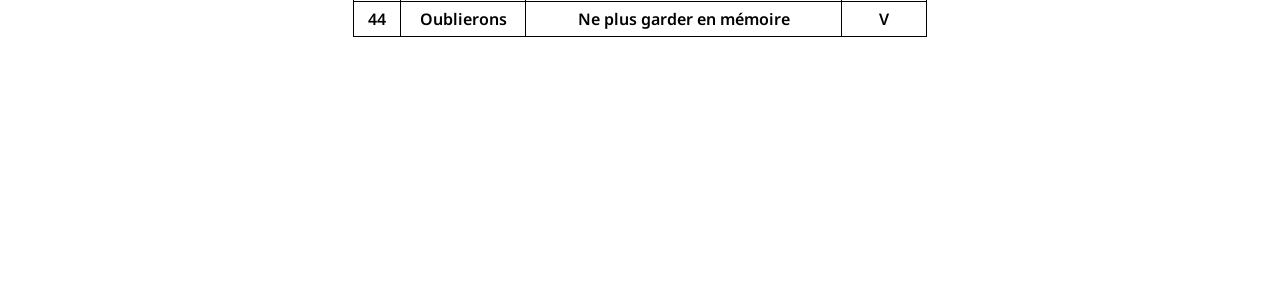
<file: decodages/POKÉ-04/POKÉ-04.html>
<!doctype html>
<html lang="en">
  <head>
    <meta charset="UTF-8" />
    <meta name="viewport" content="width=device-width, initial-scale=1.0" />
    <link rel="stylesheet" href="../../styles/decodages.css" />
    <link rel="stylesheet" href="../../styles/feedback.css" />
    <link
      href="https://fonts.googleapis.com/css2?family=Noto+Sans:ital,wght@0,100..900;1,100..900&display=swap"
      rel="stylesheet"
    />
    <title>Décodages</title>
  </head>
  <body>
    <h1 class="title">POKÉ-04</h1>
    <div>
      <table id="vocab-table">
        <tr>
          <th>Num.</th>
          <th>Le mot</th>
          <th>La définition</th>
          <th>Le nature</th>
        </tr>
      </table>
    </div>
    <div class="form" id="form">
      <form action="https://formspree.io/f/mojozkwp" method="POST">
        <label for="name">Name : </label><br />
        <input type="text" id="name" name="name" required /><br />
        <label for="email">Email Address : </label><br />
        <input type="email" id="email" name="email" /><br />
        <label for="Message">Message : </label><br />
        <textarea id="Message" cols="45" rows="5" name="message"></textarea
        ><br />
        <input type="submit" value="Submit" class="submit-but" />
      </form>
    </div>

    <div class="fixed-container">
      <button class="feedback-but" id="feedback">Feedback</button>
      <button id="test-but"><a href="../../testPage.html">Test</a></button>
    </div>
    <script type="module" src="POKÉ-04.js"></script>
  </body>
</html>
</file>
<file: styles/index.css>
body {
  font-family: Noto Sans;
  background-image: url("../images/FrimLogo1212341.jpg");
  background-size: 50%;
  background-position-y:top;
  background-position-x: center;
  background-repeat: no-repeat;
}

.main-header {
  text-align: center;
  font-weight: 500;
  font-size: 50px;
  margin-bottom: 12px;
  color: black;
}

.scnd-header {
  text-align: center;
  font-weight: 500;
  font-size: large;
  margin-top: 0px;
  color: black;
}

button {
  display: flex;
  flex-direction: column;
  align-items: center;

  border: none;
  background-color: white;
  width: auto;
  border-radius: 10%;
  cursor: pointer;
  transition:
    box-shadow 0.2s,
    background-color 0.2s,
    color 0.2s;
  margin-left: 6px;
  margin-right: 6px;
  font-size: 16px;
}

button:hover {
  box-shadow: 0px 0px 15px rgb(0, 0, 0);
}

button:active {
  background-color: rgb(175, 175, 175);
  color: white;
}

button img {
  padding-top: 2%;
  width: 100%;
  height: 100%;
  border-radius: 10%;
}

.container {
  margin-top: 5%;
  display: flex;
  justify-content: center; /* horizontal */
  align-items: center; /* vertical */
}
</file>
<file: styles/feedback.css>
body {
  font-family: Noto Sans;
}

input,
textarea {
  width: 100%;
  box-sizing: border-box;
  margin-top: 3%;
  margin-bottom: 3%;
  border: 1px black solid;
  border-radius: 5px;
  padding: 2%;
}

input[type="submit"] {
  background-color: rgb(0, 100, 255);
  color: white;
  border: none;
  border-radius: 5px;
  width: 50%;
  margin-left: 25%;
  transition: padding 0.25s;
}

input[type="submit"]:hover {
  padding: 3%;
  cursor: pointer;
}

.form {
  position: fixed;
  bottom: 0;
  right: 0;
  width: 20%;
  margin-right: 1.85%;
  margin-bottom: 5.9%;
  background-color: salmon;
  padding: 1%;
  border-radius: 25px;
  box-shadow: 0px 0px 10px 1px;
  z-index: 1;
  visibility: hidden;
}

.feedback-but {
  background-color: salmon;
  border: none;
  position: fixed;
  bottom: 0;
  right: 0;
  margin: 2%;
  border-radius: 50px;
  padding: 1%;
  z-index: 2;
  transition:
    padding 0.25s,
    shadow 0.25s;
}

.feedback-but:hover {
  cursor: pointer;
  padding: 1.25%;
}
</file>
<file: styles/decodages-homepage.css>
body {
  font-family: Noto Sans;
  background-image: url("../images/FrimLogo1212341.jpg");
  background-repeat: no-repeat;
  background-position: center;
  background-size: contain;
}

.pokes-container {
  display: grid;
  grid-template-columns: repeat(4, auto);
  column-gap: 2%;
  margin-top: 3%;
  margin-bottom: 3%;
}

.horla-container {
  display: grid;
  grid-template-columns: repeat(3, auto);
  column-gap: 2%;
  margin-top: 3%;
  margin-bottom: 3%;
}

button {
  background-color: white;
  border: 1px solid;
  border-radius: 10%;
  display: flex;
  flex-direction: column;
  align-items: center;
  transition: box-shadow 0.25s;
}

button:hover {
  box-shadow: 0px 0px 15px black;
  cursor: pointer;
}

img {
  border-radius: 7%;
  padding: 3%;
}

hr {
  width: 50%;
  border: none;
  height: 2px;
  background-color: blue;
}

.page-title{ 
  display: flex;
  width: fit-content;
  justify-self: center;
}
</file>
<file: styles/decodages.css>
body {
  font-family: Noto Sans;
  background-image: url(../images/Logo500.webp);
  background-repeat: no-repeat;
  background-position: center;
}

table,
th,
td {
  border: 1px black solid;
  border-collapse: collapse;
  width: fit-content;
  padding-top: 1%;
  padding-bottom: 1%;
  font-weight: 600;
  text-align: center
}

div {
  display: flex;
  justify-content: center; /* horizontal */
  margin-bottom: 10%;
}

th {
  font-weight: 700;
}


.title {
  display: flex;
  justify-self: center;
}

#test-but{
  background-color: rgb(50, 50, 255);
  border: none;
  position: fixed;
  bottom: 8%;
  right: 0;
  margin: 2%;
  border-radius: 50px;
  padding: 1%;
  transition: padding 0.25s;
}

#test-but:hover{
  cursor: pointer;
  padding: 1.25%;
}

a{
  color: white;
  text-decoration: none;
}
</file>
<file: styles/test-page.css>
body {
  font-size: normal;
  font-family: Noto Sans;
  background-image: url(../images/Logo500.webp);
  background-repeat: no-repeat;
  background-position: center;
}

.input {
  border: 1px solid black;
  border-radius: 5px;
  padding: 1%;
  margin-top: 2%;
  width: auto;
  margin-right: 2%;
}

select {
  border: 1px solid black;
  padding: 1%;
  border-radius: 5px;
  width: auto;
}

.submit-button {
  display: flex;
  background-color: salmon;
  border: none;
  border-radius: 5px;
  padding: 1%;
  margin-top: 1%;
  justify-self: center;
}

.form-grid {
  display: grid;
  grid-auto-flow: column;
  grid-template-columns: repeat(2, auto);
  grid-template-rows: repeat(10, auto);
  padding: 2%;
  justify-self: center;
  column-gap: 3%;
  width: auto;
}

h1 {
  justify-self: center;
}

#deco-page {
  padding: 3%;
  background-color: cadetblue;

  border: none;
  border-radius: 5px;
}

#close {
  padding: 3%;
  background-color: salmon;
  border: none;
  border-radius: 5px;
  color: white; 
}

a {
  text-decoration: none;
  color: white;
}

#correct-answers{
  justify-self: center;
}
</file>
